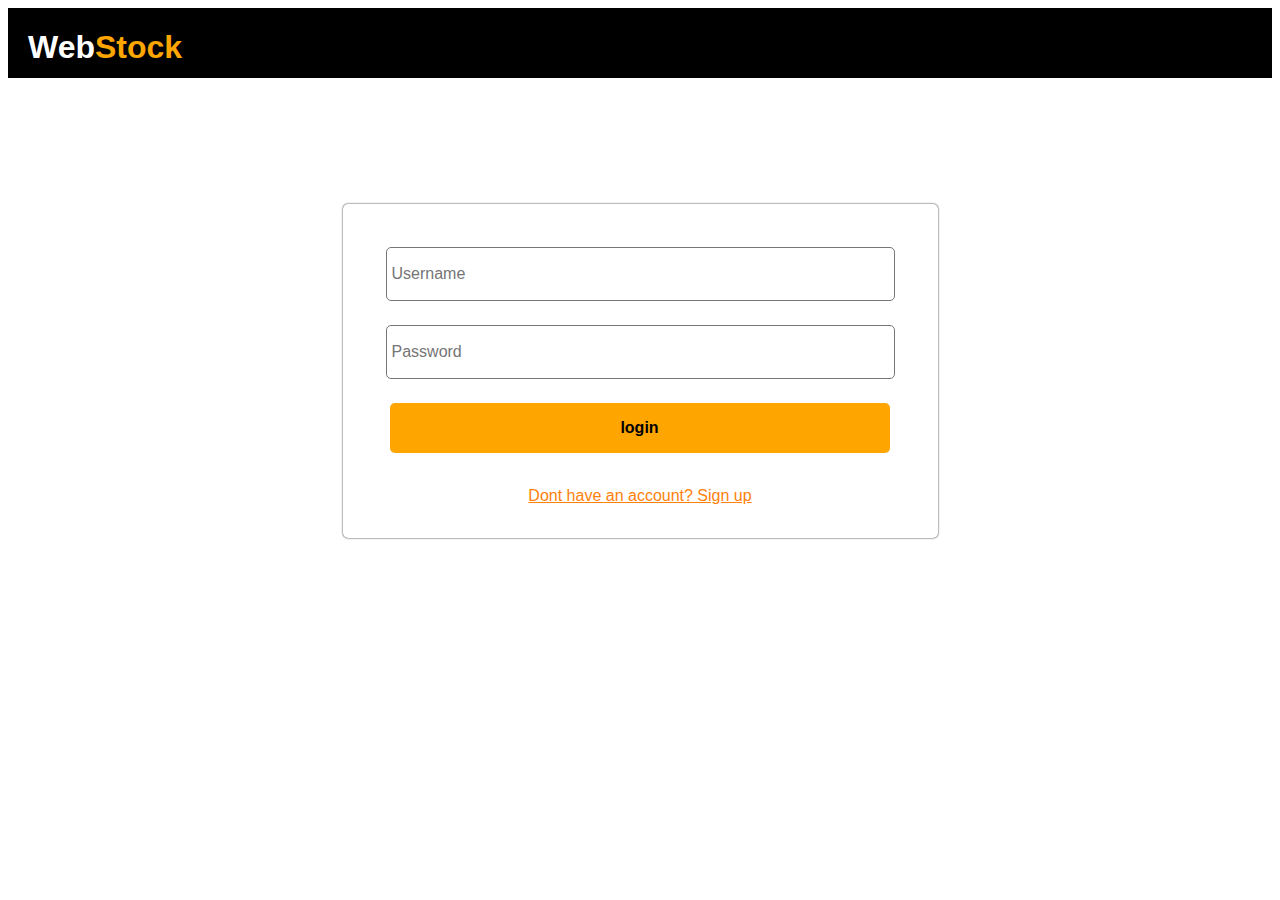
<file: index.html>
<!DOCTYPE html>
<html lang="en">

<head>
    <meta charset="UTF-8">
    <meta http-equiv="X-UA-Compatible" content="IE=edge">
    <meta name="viewport" content="width=device-width, initial-scale=1.0">
    <link rel="stylesheet" href="webstock.css">
    <link rel="stylesheet" href="login.css">
    <title>Document</title>
</head>

<body>
    <header class='header'>
        <div class='webstock'>
            <h1 style="color: white;">
                Web<span style="color: orange;">Stock</span>
                <h1>

        </div>
    </header>


    <div id="main">
        <div id="login-card">

            <form id="login-form" onsubmit="return false">
                <table>
                    <tr>
                        <th><input type="text" placeholder="Username" name="login" id="uname" /></th>
                    </tr>
                    <tr>
                        <th><input type="password" placeholder="Password" name="password" id="passwd" /></th>
                    </tr>
                    <tr>
                        <th><input id='submit-button' onclick="loginValidation()" type="submit" value="login" /></th>
                    </tr>
                    <tr>
                        <th>
                            <p id="Error-msg"></p>
                        </th>
                    </tr>
                    <tr>
                        <th><a href="signup.html" id="signup-link">Dont have an account? Sign up</a></th>
                    </tr>
                </table>
            </form>
        </div>
    </div>

    <script>
        var db = [
            {
                uname: "MitulKrishna",
                passwd: "Mitulk"
            },
            {
                uname: "user",
                passwd: "user"
            }

        ]


        function loginValidation() {
            let uname = document.getElementById("uname").value;
            let passwd = document.getElementById("passwd").value;
            console.log(uname,passwd)
            let flag = false;
            for (let i = 0; i < db.length; i++) {
                if (db[i].uname == uname && db[i].passwd == passwd) {
                    flag = true;
                }
            }
            if (!flag) {
                let errorDoc = document.getElementById("Error-msg");
                errorDoc.innerHTML = "Error username or password";
            }
            else {
                window.location.href = "product.html";
            }
        }
    </script>
</body>

</html>
</file>
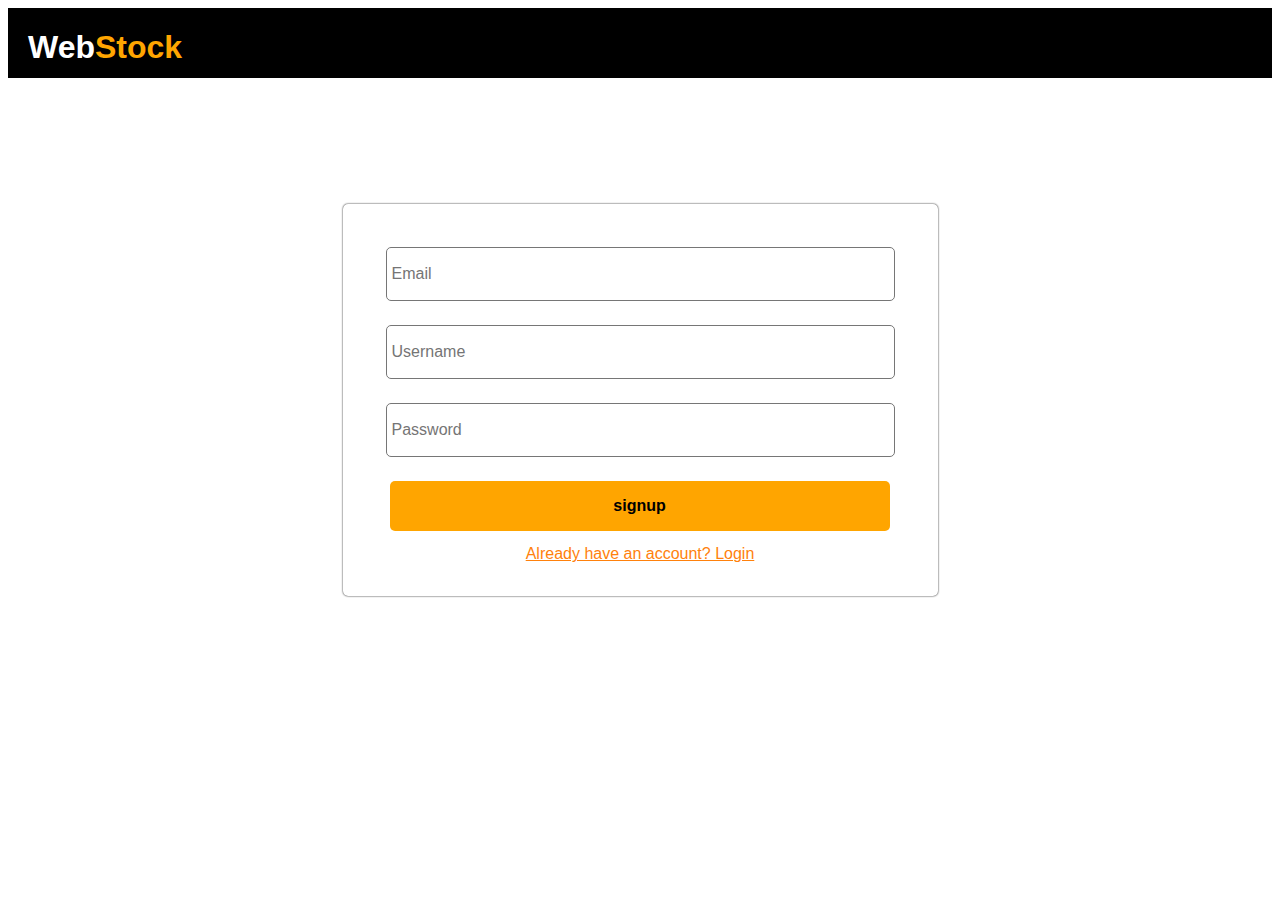
<file: signup.html>
<!DOCTYPE html>
<html lang="en">
<head>
    <meta charset="UTF-8">
    <meta http-equiv="X-UA-Compatible" content="IE=edge">
    <meta name="viewport" content="width=device-width, initial-scale=1.0">
    <link rel="stylesheet" href="webstock.css">
    <link rel="stylesheet" href="signup.css">
    <title>Document</title>
</head>
<body>
    <header class = 'header'>
        <div class ='webstock'>
            <h1 style="color: white;">
                Web<span style="color: orange;">Stock</span>
            <h1>

        </div>
    </header>


    <div id="main" >
        <div id="login-card">

            <form id="login-form" action="product.html">
            <table>
                <tr>
                    
                    <th><input type="email" placeholder="Email" name="mail"/></th>
                </tr>
                <tr>
                    
                    <th><input type="text" placeholder="Username" name="Username"/></th>
                </tr>
                <tr>
                    
                    <th>
                        <input type="password" placeholder="Password" name="password"/></th>
                </tr>
                <tr>
                    <th><input id = 'submit-button' type="submit" value="signup" /></th>
                </tr>
                <tr>
                    <th><a href="login.html" id = "signup-link">Already have an account? Login</a></th>
                </tr>
            </table>
        </form>
        </div>
    </div>
</file>
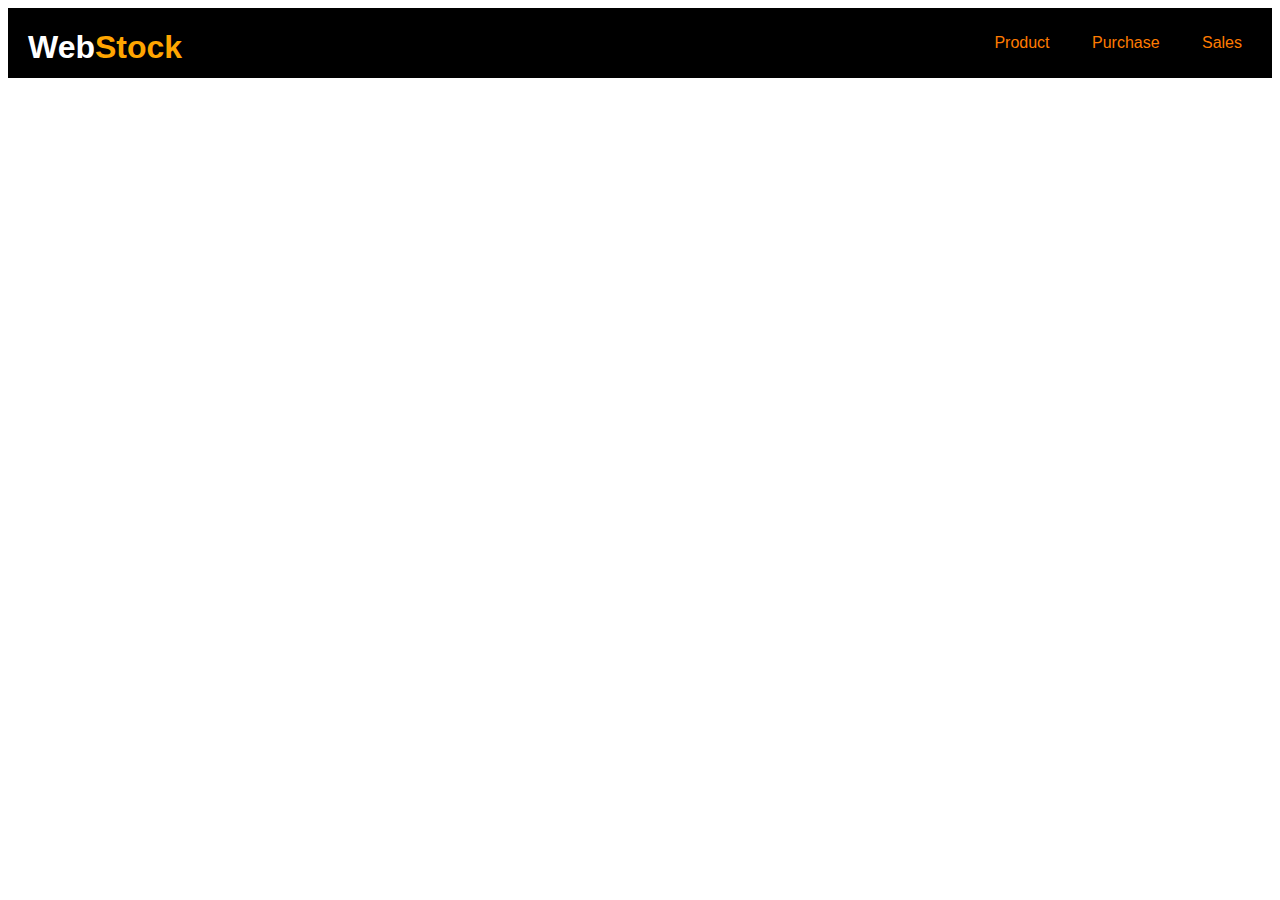
<file: webstock.html>
<!DOCTYPE html>
<html lang="en">
<head>
    <meta charset="UTF-8">
    <meta http-equiv="X-UA-Compatible" content="IE=edge">
    <meta name="viewport" content="width=device-width, initial-scale=1.0">
    <link rel="stylesheet" href="webstock.css">
    <title>Document</title>
</head>
<body>
    <header class = 'header'>
        <div class ='webstock'>
            <h1 style="color: white;">
                Web<span style="color: orange;">Stock</span>
            <h1>
        </div>
        <div class = 'Product'>
            <button class = 'Product-button'> Product</button>
        </div>
        <div class = 'Purchase'>
            <button  class = 'Purchase-button'> Purchase</button>
        </div>
        <div class = 'Sales'>
            <button  class = 'Sales-button'> Sales</button>
        </div>
    </header>




</body>
</html>
</file>
<file: webstock.css>
.header {
    background-color: rgb(0, 0, 0);
    height: 70px;
    display: flex;
    flex-direction: row;
    justify-content: space-between;
    width: 100%;
    font-family: Arial, Helvetica, sans-serif;
}

.webstock {
    height: 70px;
    padding-left: 20px;
    flex:2
}
.Product-button,.Purchase-button,.Sales-button{
    height: 70px;
    width: 100px;
    padding: 20px;
    justify-self: center;
    border: none;
    background-color: black;
    color: rgb(255, 123, 0);
    font-size: medium;
}


.Product-button:hover,.Purchase-button:hover,.Sales-button:hover {
    background: #616161;
}
</file>
<file: login.css>
#main {
    display: flex;
    justify-content: center;

}

#login-form {
    display: flex;
    justify-content: center;
    flex-direction: column;
}

#login-card {
    border-style: none;
    border-radius: 5px;
    border-width: 1px;
    margin-top: 10%;
    padding: 30px;
    box-shadow:  0px 0px 2px 0px;

}

p {
    font-family: Arial, Helvetica, sans-serif;
    font-weight: lighter;
    color: red;
}

input {
    margin: 10px;
    width: 500px;
    height: 50px;
    border-radius: 5px;
    border-style: ridge;
    border-width: 1px;
    padding-left: 5px;
    font-size: medium;
    font-family: Arial, Helvetica, sans-serif;

}
input:hover {
    background-color: rgb(250, 250, 250);
}
input:focus {
    background-color:rgb(238, 238, 238) ;
}

#submit-button {
    background-color: orange;
    font-weight: bold;
    color: black;
    font-size: medium;
    border-width: none;
    border-style: none;
}

#submit-button:hover{
    background-color: rgb(255, 145, 0);
}



#signup-link {
    color: rgb(255, 129, 12);
    font-family: Arial, sans-serif;
    font-weight: lighter;
}

#signup-link:hover {
    color: black;
}
</file>
<file: signup.css>
#main {
    display: flex;
    justify-content: center;

}

#login-form {
    display: flex;
    justify-content: center;
    flex-direction: column;
}

#login-card {
    border-style: none;
    border-radius: 5px;
    border-width: 1px;
    margin-top: 10%;
    padding: 30px;
    box-shadow:  0px 0px 2px 0px;

}
#login-form {
    
}


input {
    margin: 10px;
    width: 500px;
    height: 50px;
    border-radius: 5px;
    border-style: ridge;
    border-width: 1px;
    padding-left: 5px;
    font-size: medium;
    font-family: Arial, Helvetica, sans-serif;

}
input:hover {
    background-color: rgb(250, 250, 250);
}
input:focus {
    background-color:rgb(238, 238, 238) ;
}

#submit-button {
    background-color: orange;
    font-weight: bold;
    color: black;
    font-size: medium;
    border-width: none;
    border-style: none;
}

#submit-button:hover{
    background-color: rgb(255, 145, 0);
}



#signup-link {
    color: rgb(255, 129, 12);
    font-family: Arial, sans-serif;
    font-weight: lighter;
}

#signup-link:hover {
    color: black;
}
</file>
